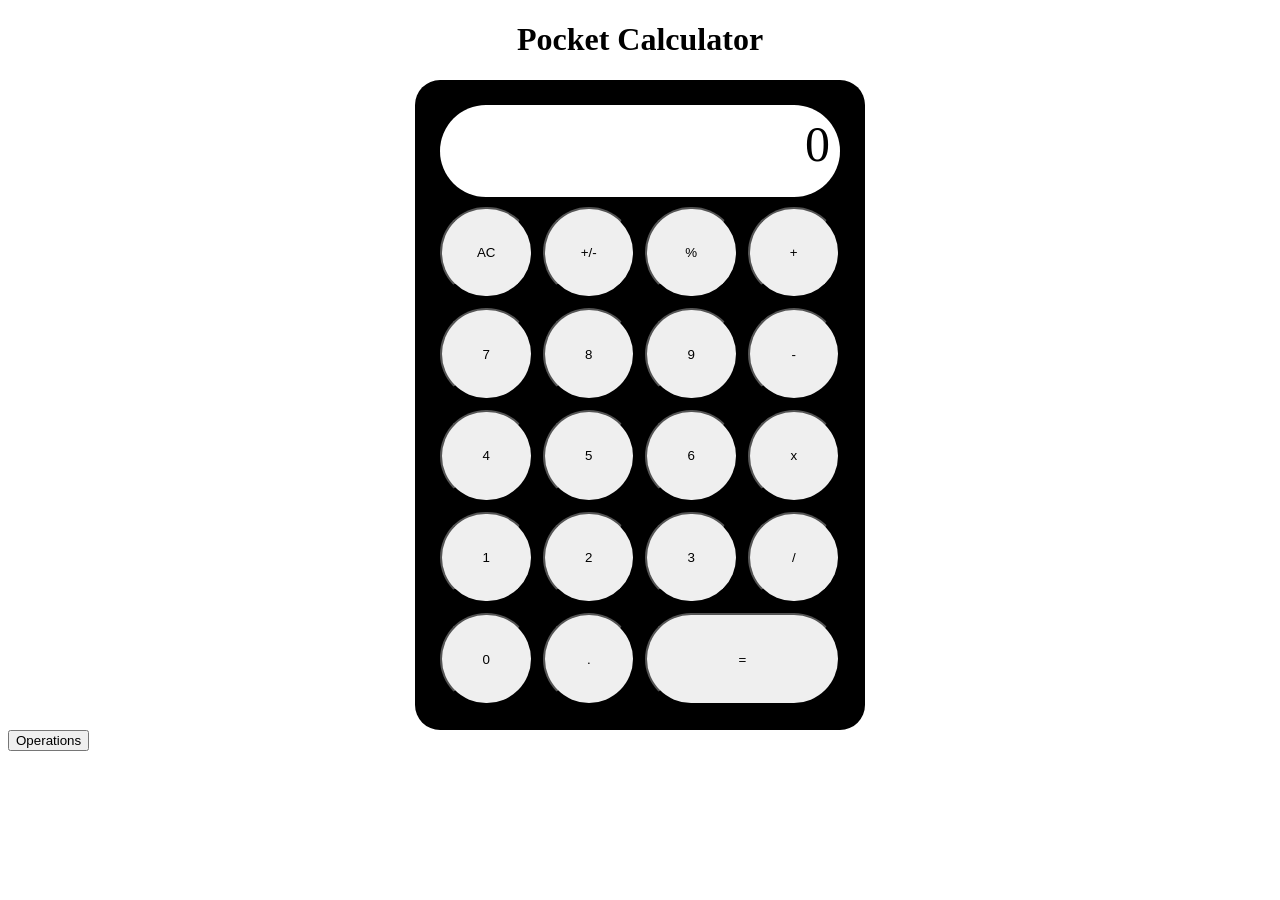
<file: index.html>
<!DOCTYPE html>
<html>
  <head>
    <link rel = "stylesheet" type = "text/css" href = "calculator.css"/>
    <script type = "text/javascript" src = "calculator.js"></script>
    <title>Calculator</title>
  </head>
  <body>
    <h1 id = "name">Pocket Calculator</h1>
    <div class = "calculator">
      <p class = "display-bar" id = "output">0</p>
      <button class = "grid-item" id = "button-clear" onclick = "clearing();">AC</button>
      <button class = "grid-item" id = "modifier-negation" onclick = "negation();">+/-</button>
      <button class = "grid-item" id = "modifier-percentage" onclick = "percentage();">%</button>
      <button class = "grid-item" id = "operator-add" onclick = "chooseOperator(this);">+</button>
      <button class = "grid-item" id = "button-num-7" onclick = "digit(7);"> 7 </button>
      <button class = "grid-item" id = "button-num-8" onclick = "digit(8);"> 8 </button>
      <button class = "grid-item" id = "button-num-9" onclick = "digit(9);"> 9 </button>
      <button class = "grid-item" id = "operator-subtract" onclick = "chooseOperator(this);">-</button>
      <button class = "grid-item" id = "button-num-4" onclick = "digit(4);"> 4 </button>
      <button class = "grid-item" id = "button-num-5" onclick = "digit(5);"> 5 </button>
      <button class = "grid-item" id = "button-num-6" onclick = "digit(6);"> 6 </button>
      <button class = "grid-item" id = "operator-multiply" onclick = "chooseOperator(this);">x</button>
      <button class = "grid-item" id = "button-num-1" onclick = "digit(1);"> 1 </button>
      <button class = "grid-item" id = "button-num-2" onclick = "digit(2);"> 2 </button>
      <button class = "grid-item" id = "button-num-3" onclick = "digit(3);"> 3 </button>
      <button class = "grid-item" id = "operator-divide" onclick = "chooseOperator(this);">/</button>
      <button class = "grid-item" id = "button-num-0" onclick = "digit(0);"> 0 </button>
      <button class = "grid-item" id = "button-num-decimal" onclick = "decimal();">.</button>
      <button class = "grid-item" id = "button-equals" onclick = "equals();">=</button>
    </div>
    <button onclick = "showList();">Operations</button>
  </body>
</html>
</file>
<file: calculator.css>
.grid-item{
  border-radius: 50px;
}

.calculator {
  display: grid;
  grid-template-rows: repeat(6, 1fr);
  grid-template-columns: repeat(4, 1fr);
  width: 400px;
  height: 600px;
  margin: 0 auto;
  grid-gap: 10px 10px;
  background-color: black;
  padding: 25px;
  border-radius: 25px;
}

.display-bar {
  grid-column: 1 / 5;
  font-size: 50px;
  text-align: right;
  background-color: white;
  margin-top: 0;
  margin-bottom: 0;
  border-radius: 50px;
  padding: 10px;
}

#button-equals {
  grid-column: 3 / 5;
}

#name {
  text-align: center;
}

button[id*="modifier"]:hover {
  background-color: red;
}

#button-equals:hover {
  background-color: red;
}

button[id*="button-num"]:hover {
  background-color: red;
}

#button-clear:hover {
  background-color: red;
  color: white;
}

button[id*="operator"]:hover {
  background-color: red;
}
</file>
<file: calc.css>
.grid-item{
  border-radius: 50px;
}

.calculator {
  display: grid;
  grid-template-rows: repeat(6, 1fr);
  grid-template-columns: repeat(4, 1fr);
  width: 400px;
  height: 600px;
  margin: 0 auto;
  grid-gap: 10px 10px;
  background-color: black;
  padding: 25px;
  border-radius: 25px;
}

.display-bar {
  grid-column: 1 / 5;
  font-size: 50px;
  text-align: right;
  background-color: white;
  margin-top: 0;
  margin-bottom: 0;
  border-radius: 50px;
  padding: 10px;
}

#button-equals {
  grid-column: 3 / 5;
}

#name {
  text-align: center;
}

button[id*="modifier"]:hover {
  background-color: red;
}

#button-equals:hover {
  background-color: red;
}

button[id*="button-num"]:hover {
  background-color: red;
}

#button-clear:hover {
  background-color: red;
  color: white;
}

button[id*="operator"]:hover {
  background-color: red;
}
</file>
